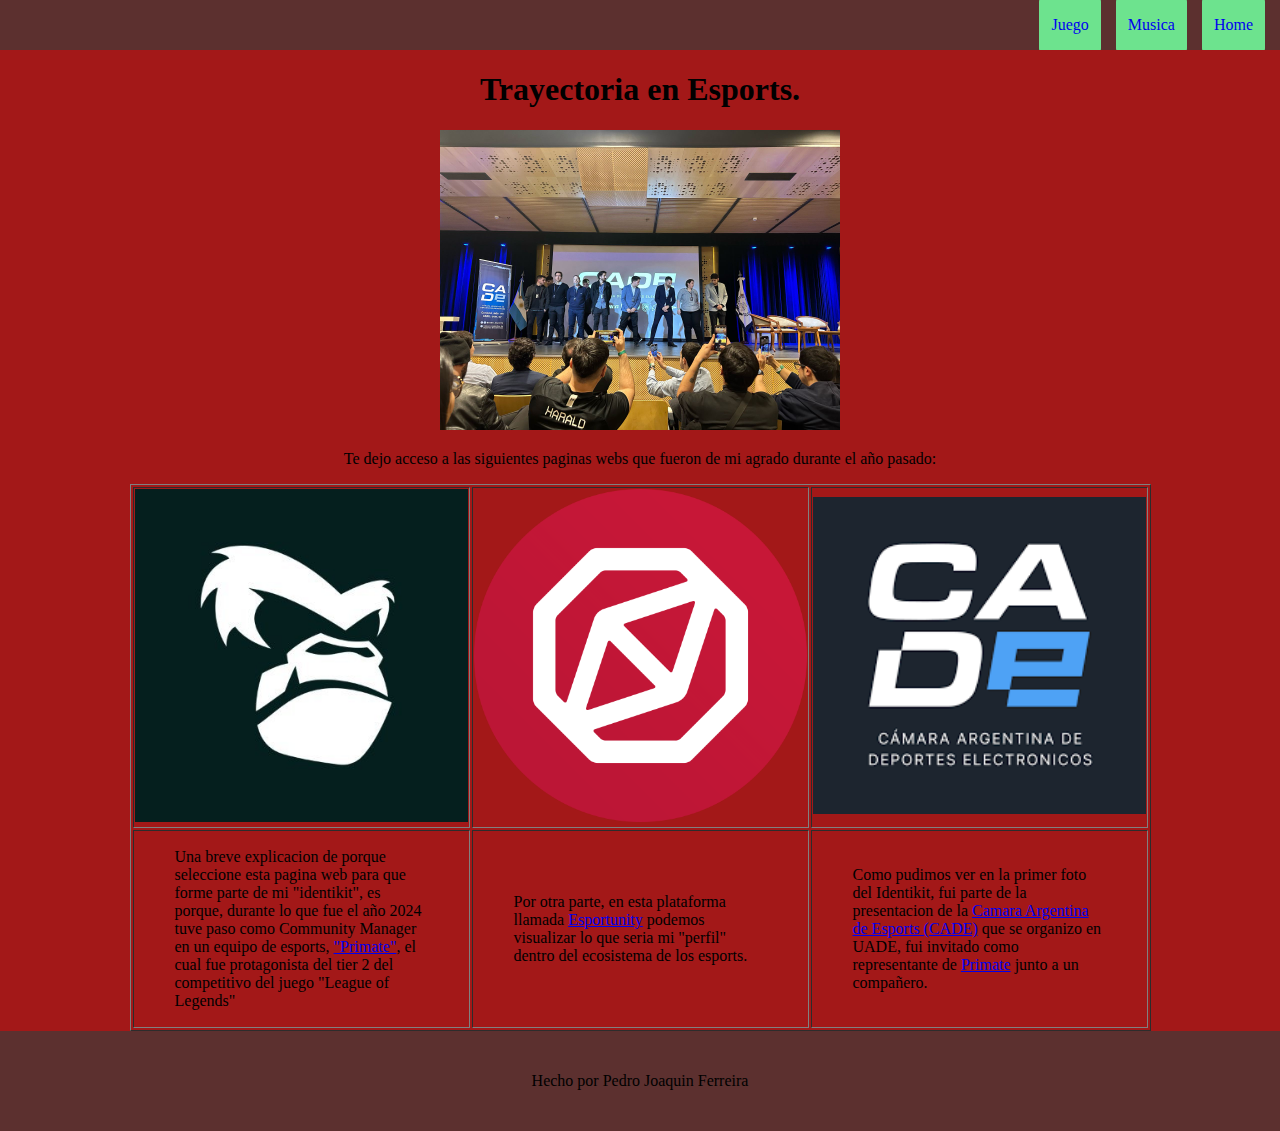
<file: index.html>
<!DOCTYPE html>
<html lang="es">
<head>
    <link rel="stylesheet" href="home.css">
    <meta charset="UTF-8">
    <meta name="viewport" content="width=device-width, initial-scale=1.0">
    <title>Mi Identikit</title>
<link rel="shortcut icon" href="icon/persona.png" type="image/x-icon">
</head>
<body>
    <nav>
        <ul>
            <li class=""><a href="juego.html">Juego</a></li>
            <li><a href="musica.html">Musica</a></li>
            <li><a href="index.html">Home</a></li>
        </ul>
    </nav>
<center>
    <h1>Trayectoria en Esports.  </h1>
<img src="imagenes/CADE.png" alt="Presentacion Camara de Deportes Electronicos" width="400">
<p>Te dejo acceso a las siguientes paginas webs que fueron de mi agrado durante el año pasado:</p>
<table border="1" width="800px" height="200">
<tr>
<td>
    <center><a href="https://x.com/primateclan"><img src="imagenes/primate.png" alt="Primate logo" width="333px"></a></center>
</td>
<td>
    <center><a href="https://esportunity.com/u/horus/experience"><img src="imagenes/esportunity-icon.png" alt="Esportunity logo" width="333px"></a></center>
</td>
<td>
    <center><a href="https://cade.com.ar"><img src="imagenes/cade logo.png" alt="CADE logo" width="333px"></a></center>
</td>
</tr>
<tr>
    <td>
        <blockquote>Una breve explicacion de porque seleccione esta pagina web para que forme parte de mi "identikit", es porque, durante lo que fue el año 2024 tuve paso como Community Manager en un equipo de esports, <a href="https://x.com/primateclan">"Primate"</a>, el cual fue protagonista del tier 2 del competitivo del juego "League of Legends"</p>
        </blockquote>
    </td>
    <td>
        <blockquote>Por otra parte, en esta plataforma llamada <a href="https://esportunity.com/u/horus/experience">Esportunity</a> podemos visualizar lo que seria mi "perfil" dentro del ecosistema de los esports.</blockquote>
    </td>
    <td>
        <blockquote>Como pudimos ver en la primer foto del Identikit, fui parte de la presentacion de la <a href="https://cade.com.ar">Camara Argentina de Esports (CADE)</a> que se organizo en UADE, fui invitado como representante de <a href="https://x.com/primateclan">Primate</a> junto a un compañero.</blockquote>
    </td>
</tr>
</table>
</center>
<footer>
    Hecho por Pedro Joaquin Ferreira
</footer>
</body>
</html>
</file>
<file: home.css>
<style>
    h1{
        font-family: system-ui, -apple-system, BlinkMacSystemFont, 'Segoe UI', Roboto, Oxygen, Ubuntu, Cantarell, 'Open Sans', 'Helvetica Neue', sans-serif;
    }
    body {
        margin: 0;
        padding: 0;
        background-color: #A31818;
    }

    nav {
        background-color: #5C302F;
        height: 50px;
        display: flex;
        align-items: center;
        justify-content: flex-end;
        padding-right: 15px;
        overflow: hidden; /* Asegura que los elementos no desborden */
    }

    nav ul {
        display: flex;
        flex-direction: row;
        gap: 15px;
        list-style: none;
        margin: 0;
        padding: 0;
    }

    nav ul li {
        display: flex;
        align-items: center;
        justify-content: center;
        padding: 6px 12px;
        background-color: #6DE38E;
        border-radius: 8px;
        cursor: pointer;
        transition: transform 0.1s ease, box-shadow 0.2s ease;
        height: 50px;
        line-height: 50px;
    }

    nav ul li:hover {
        box-shadow: 0 4px 8px rgba(0, 0, 0, 0.3);
    }

    nav ul li:active {
        transform: scale(0.95);
    }

    nav ul li a {
        display: flex;
        align-items: center;
        justify-content: center;
        width: 100%;
        height: 100%;
        text-align: center;
        text-decoration: none;
    }

    aside ul {
        display: flex;
        flex-direction: column;
        gap: 15px;
        list-style: none;
        margin: 0;
        padding: 0;
    }

    aside ul li {
        display: flex;
        align-items: center;
        justify-content: center;
        padding: 6px 12px;
        background-color: #6DE38E;
        border-radius: 8px;
        cursor: pointer;
        transition: transform 0.1s ease, box-shadow 0.2s ease;
        height: 30px;
        margin-top: 20px;
    }

    aside ul li:hover {
        box-shadow: 0 4px 8px rgba(0, 0, 0, 0.3);
    }

    aside ul li:active {
        transform: scale(0.95);
    }

    aside ul h3 {
        text-align: center;
    }

    aside a {
        text-decoration: none;
        width: 100%;
        height: 100%;
        text-align: center;
    }

    nav img {
        width: 32px;
        height: 32px;
        object-fit: contain;
    }

    footer {
        height: 100px;
        line-height: 100px;
        background-color: #5C302F;
        text-align: center;
    }

    ul {
        margin: 0;
        padding: 0;
    }
</style>
</file>
